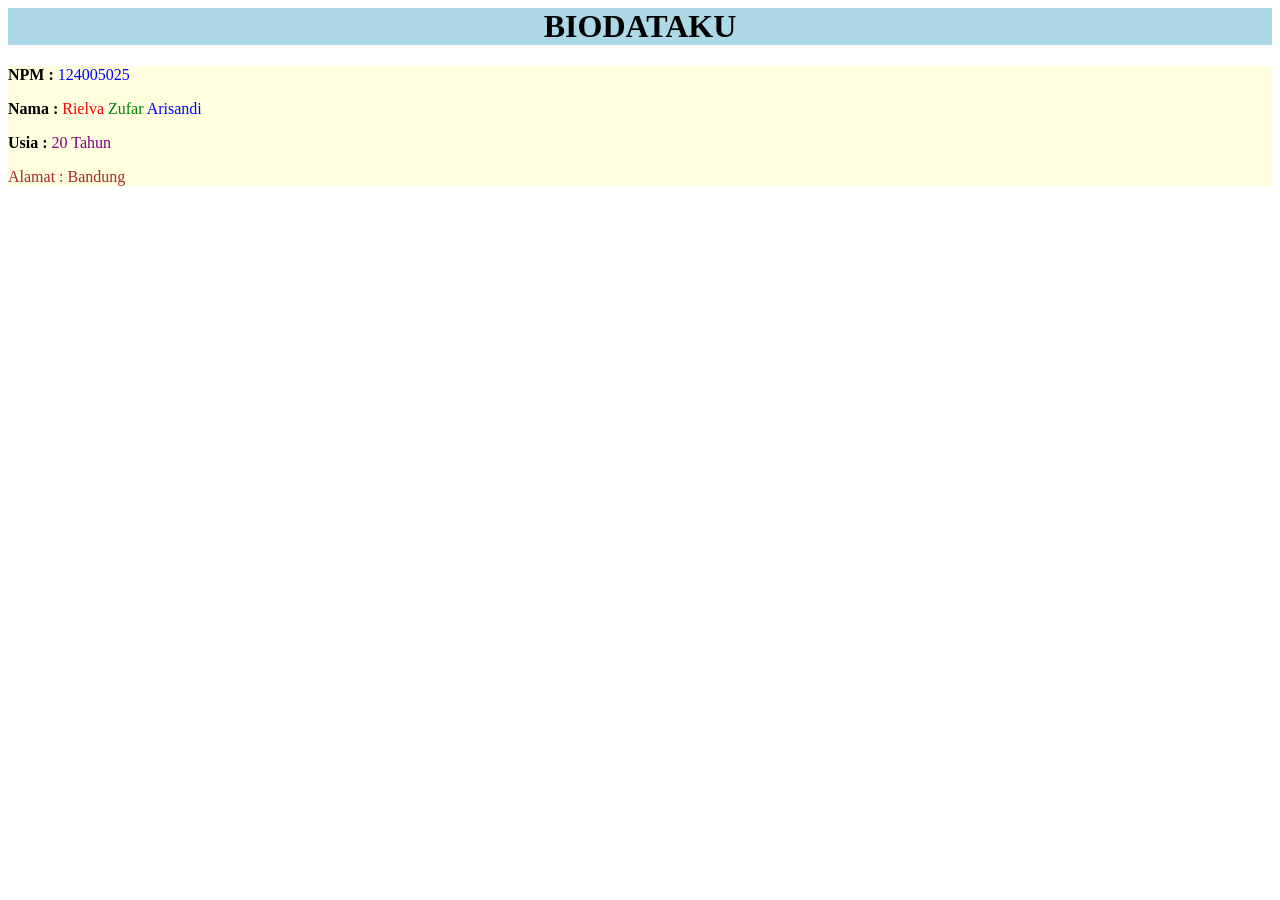
<file: biodata.html>
<html>
<head>
<title>Biodataku</title>
</head>

<body>

<div style="background-color: lightblue;">
<h1 align="center">BIODATAKU</h1>
</div>

<div style="background-color: lightyellow;">

<p><b>NPM :</b> <font color="blue">124005025</font></p>

<p><b>Nama :</b> 
<span style="color:red;">Rielva</span> 
<span style="color:green;">Zufar</span>
<span style="color:blue;">Arisandi</span> 
</p>

<p><b>Usia :</b> <font color="purple">20 Tahun</font></p>

<p><font color="brown">Alamat : Bandung</font></p>


</div>

</body>
</html>
</file>
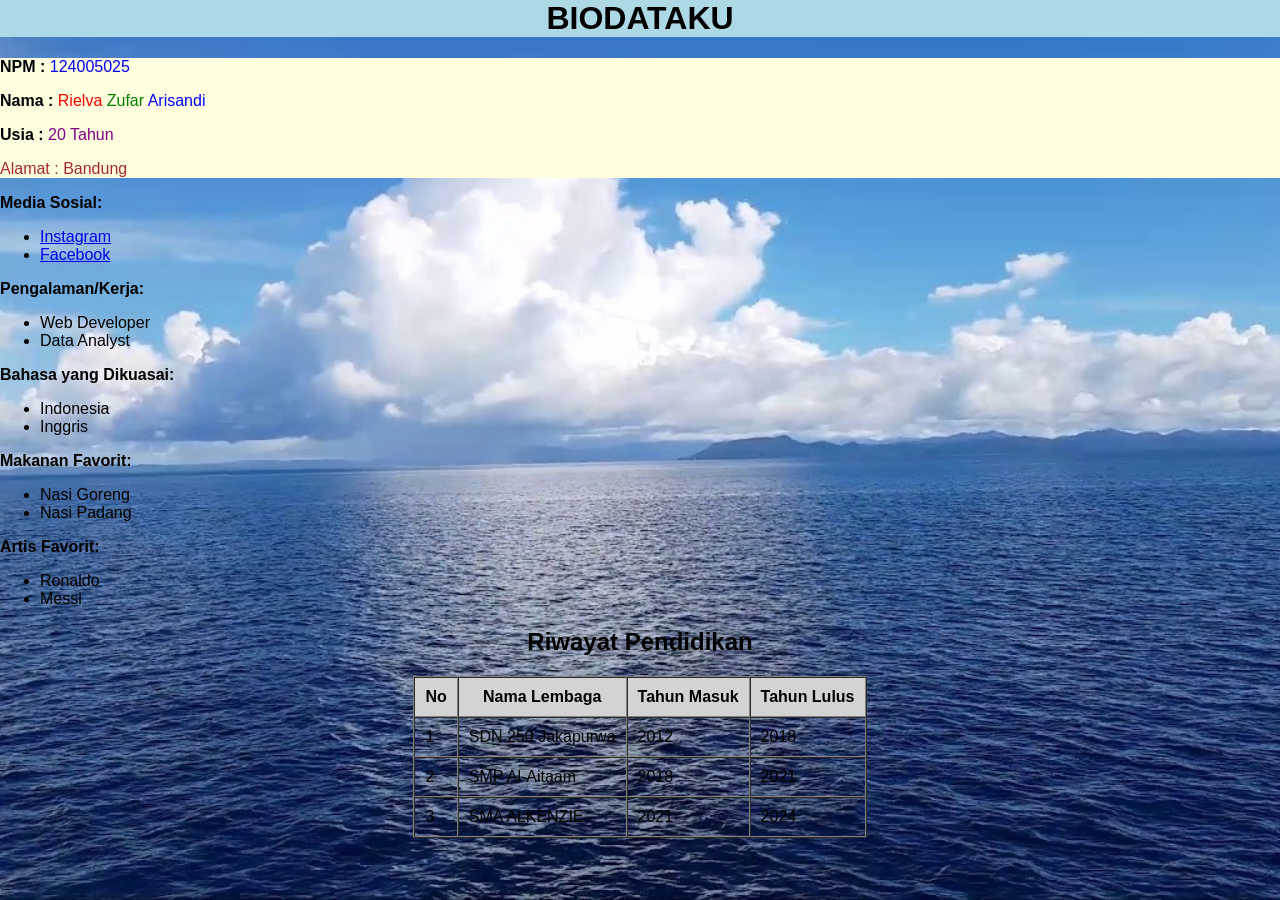
<file: home.html>
<html>
<head>
    <title>Biodataku</title>
    <link rel="stylesheet" href="style.css">
</head>

<body>

<div style="background-color: lightblue;">
<h1 align="center">BIODATAKU</h1>
</div>

<div style="background-color: lightyellow;">

<p><b>NPM :</b> <font color="blue">124005025</font></p>

<p><b>Nama :</b> 
<span style="color:red;">Rielva</span> 
<span style="color:green;">Zufar</span>
<span style="color:blue;">Arisandi</span> 
</p>

<p><b>Usia :</b> <font color="purple">20 Tahun</font></p>

<p><font color="brown">Alamat : Bandung</font></p>


</div>

</body>
</html>
<p><b>Media Sosial:</b></p>
<ul>
    <li><a href="https://www.instagram.com/zwfre?igsh=eGJmcXpoNHM2dnds" target="_blank">Instagram</a></li>
    <li><a href="https://www.facebook.com/share/1bL8PLeUh1/" target="_blank">Facebook</a></li>
</ul>

<p><b>Pengalaman/Kerja:</b></p>
<ul>
    <li>Web Developer</li>
    <li>Data Analyst</li>
</ul>

<p><b>Bahasa yang Dikuasai:</b></p>
<ul>
    <li>Indonesia</li>
    <li>Inggris</li>
</ul>

<p><b>Makanan Favorit:</b></p>
<ul>
    <li>Nasi Goreng</li>
    <li>Nasi Padang</li>
</ul>

<p><b>Artis Favorit:</b></p>
<ul>
    <li>Ronaldo</li>
    <li>Messi</li>
</ul>
<h2 align="center">Riwayat Pendidikan</h2>

<table border="1" cellpadding="10" cellspacing="0" align="center">
  <tr bgcolor="lightgray">
    <th>No</th>
    <th>Nama Lembaga</th>
    <th>Tahun Masuk</th>
    <th>Tahun Lulus</th>
  </tr>

  <tr>
    <td>1</td>
    <td>SDN 250 Jakapurwa</td>
    <td>2012</td>
    <td>2018</td>
  </tr>

  <tr>
    <td>2</td>
    <td>SMP Al-Aitaam</td>
    <td>2018</td>
    <td>2021</td>
  </tr>

  <tr>
    <td>3</td>
    <td>SMA ALKENZIE</td>
    <td>2021</td>
    <td>2024</td>
  </tr>
</table>
</file>
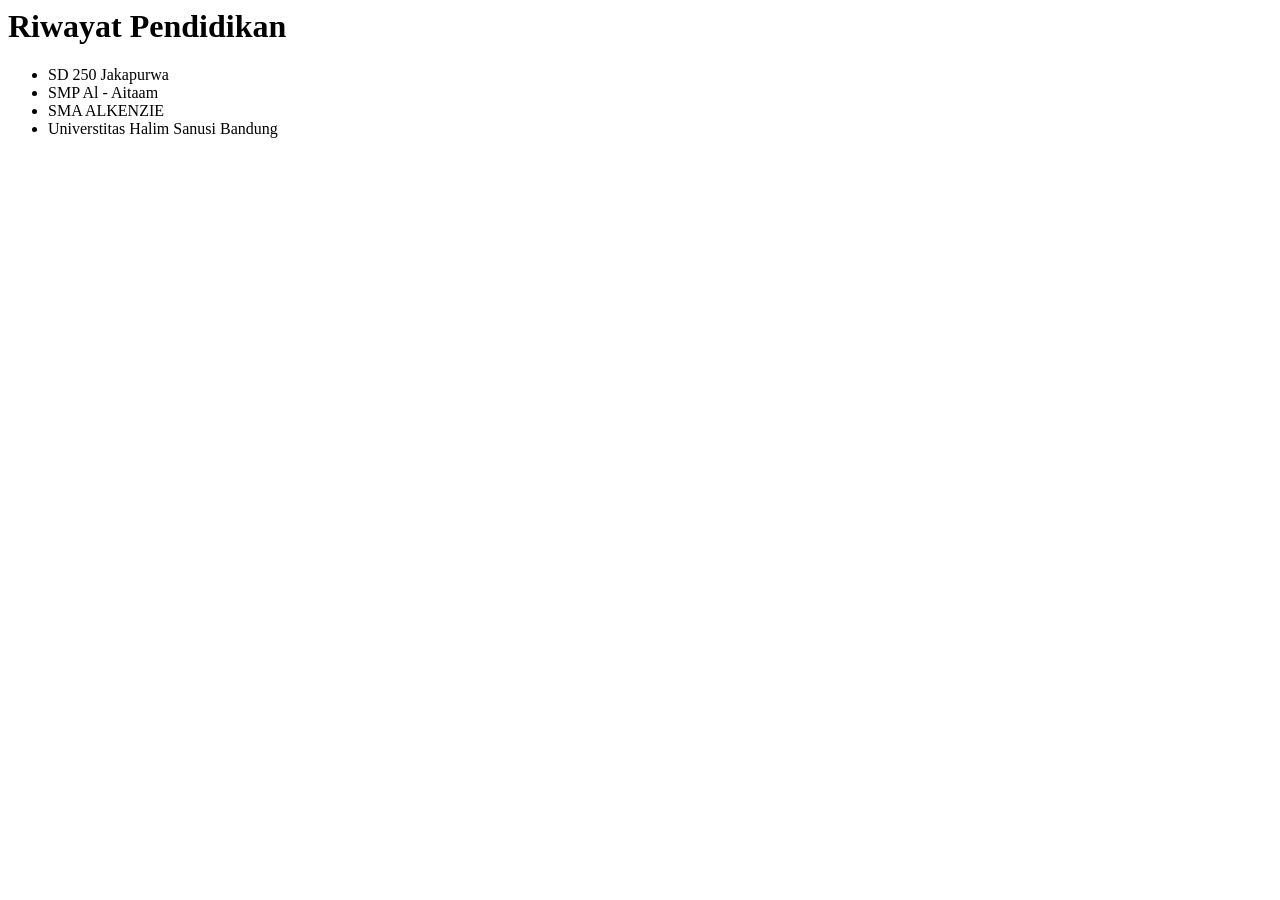
<file: pendidikan.html>
<html>
<head>
    <title>Pendidikan</title>
</head>

<body>
    <h1>Riwayat Pendidikan</h1>
    <ul>
        <li>SD 250 Jakapurwa</li>
        <li>SMP Al - Aitaam</li>
        <li>SMA ALKENZIE</li>
        <li>Universtitas Halim Sanusi Bandung</li>
    </ul>
</body>

</html>
</file>
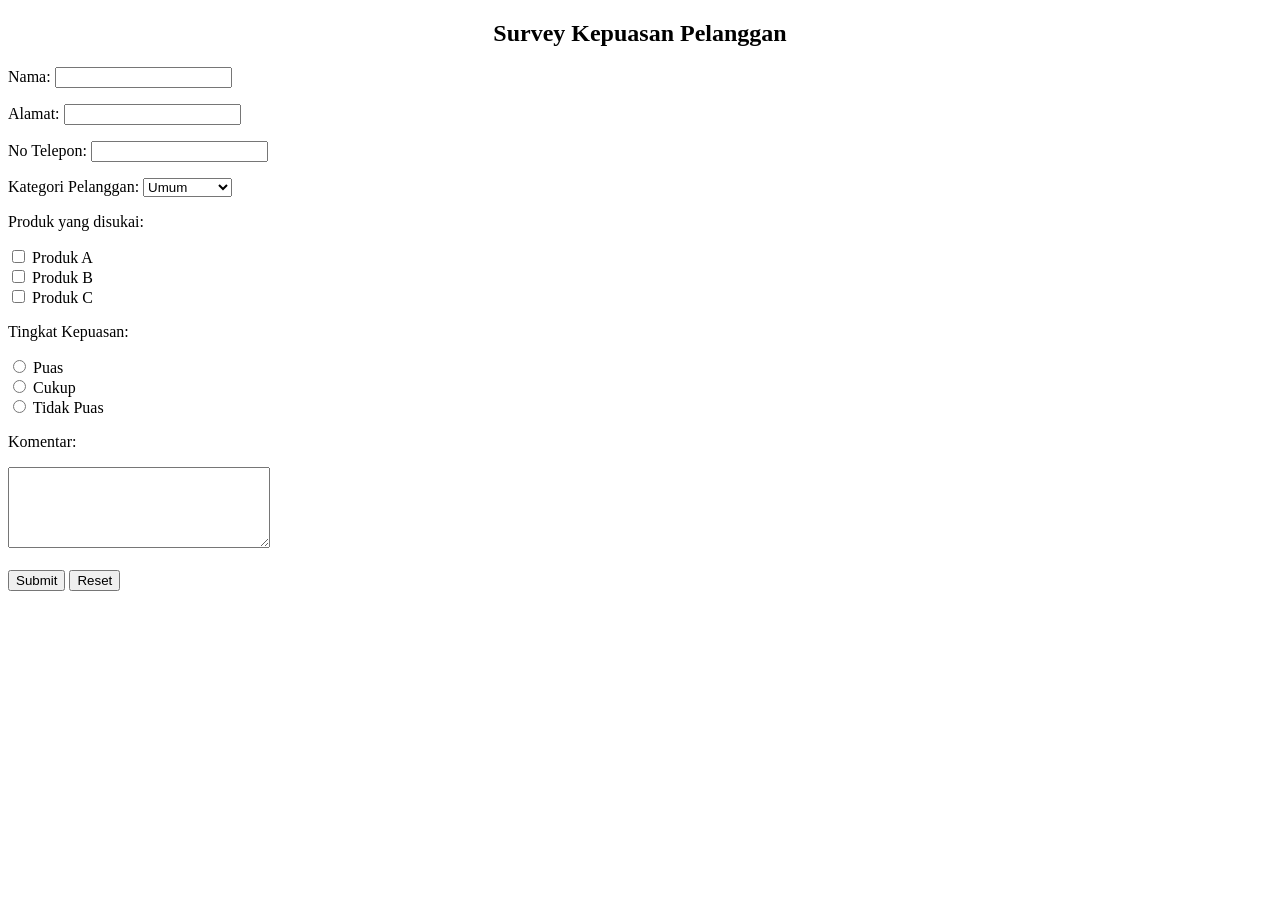
<file: survey.html>
<!DOCTYPE html>
<html>
<head>
  <title>Survey Kepuasan Pelanggan</title>
</head>

<body>

<h2 align="center">Survey Kepuasan Pelanggan</h2>

<form action="" method="post">

  <p>Nama: <input type="text" name="nama"></p>
  <p>Alamat: <input type="text" name="alamat"></p>
  <p>No Telepon: <input type="text" name="telp"></p>

  <p>Kategori Pelanggan:
    <select name="kategori">
      <option>Umum</option>
      <option>Pelajar</option>
      <option>Mahasiswa</option>
    </select>
  </p>

  <p>Produk yang disukai:</p>
  <input type="checkbox" name="produk" value="A"> Produk A<br>
  <input type="checkbox" name="produk" value="B"> Produk B<br>
  <input type="checkbox" name="produk" value="C"> Produk C<br>

  <p>Tingkat Kepuasan:</p>
  <input type="radio" name="kepuasan" value="puas"> Puas<br>
  <input type="radio" name="kepuasan" value="cukup"> Cukup<br>
  <input type="radio" name="kepuasan" value="tidak"> Tidak Puas<br>

  <p>Komentar:</p>
  <textarea rows="5" cols="30"></textarea>

  <br><br>
  <input type="submit" value="Submit">
  <input type="reset" value="Reset">

</form>

</body>
</html>
</file>
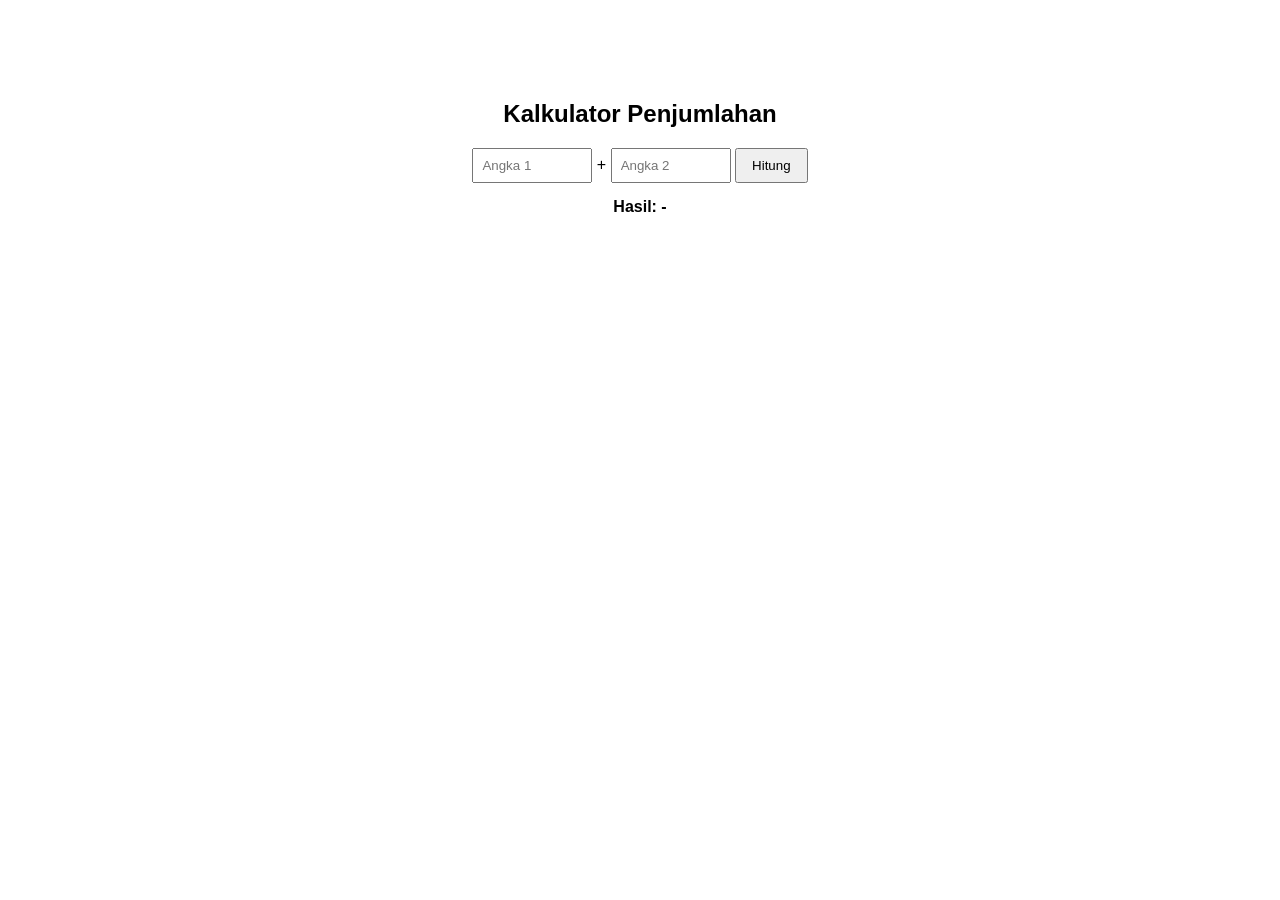
<file: modul-10/latihan.html>
<!DOCTYPE html>
<html lang="id">
<head>
    <meta charset="UTF-8">
    <meta name="viewport" content="width=device-width, initial-scale=1.0">
    <title>Latihan 2 - Kalkulator</title>

    <style>
        body{
            font-family: Arial, sans-serif;
            text-align:center;
            margin-top:100px;
        }

        input{
            padding:8px;
            width:100px;
        }

        button{
            padding:8px 15px;
        }

        #hasil{
            margin-top:15px;
            font-weight:bold;
        }
    </style>
</head>
<body>

    <h2>Kalkulator Penjumlahan</h2>

    <input type="number" id="angka1" placeholder="Angka 1">

    +

    <input type="number" id="angka2" placeholder="Angka 2">

    <button onclick="hitungPenjumlahan()">Hitung</button>

    <div id="hasil">Hasil: -</div>

    <script>
        function hitungPenjumlahan(){

            const angka1 =
            parseFloat(document.getElementById("angka1").value);

            const angka2 =
            parseFloat(document.getElementById("angka2").value);

            const hasil =
            document.getElementById("hasil");

            if(isNaN(angka1) || isNaN(angka2)){
                hasil.innerHTML =
                "Error: Masukkan angka terlebih dahulu!";
            }else{
                hasil.innerHTML =
                "Hasil: " + (angka1 + angka2);
            }
        }
    </script>

</body>
</html>
</file>
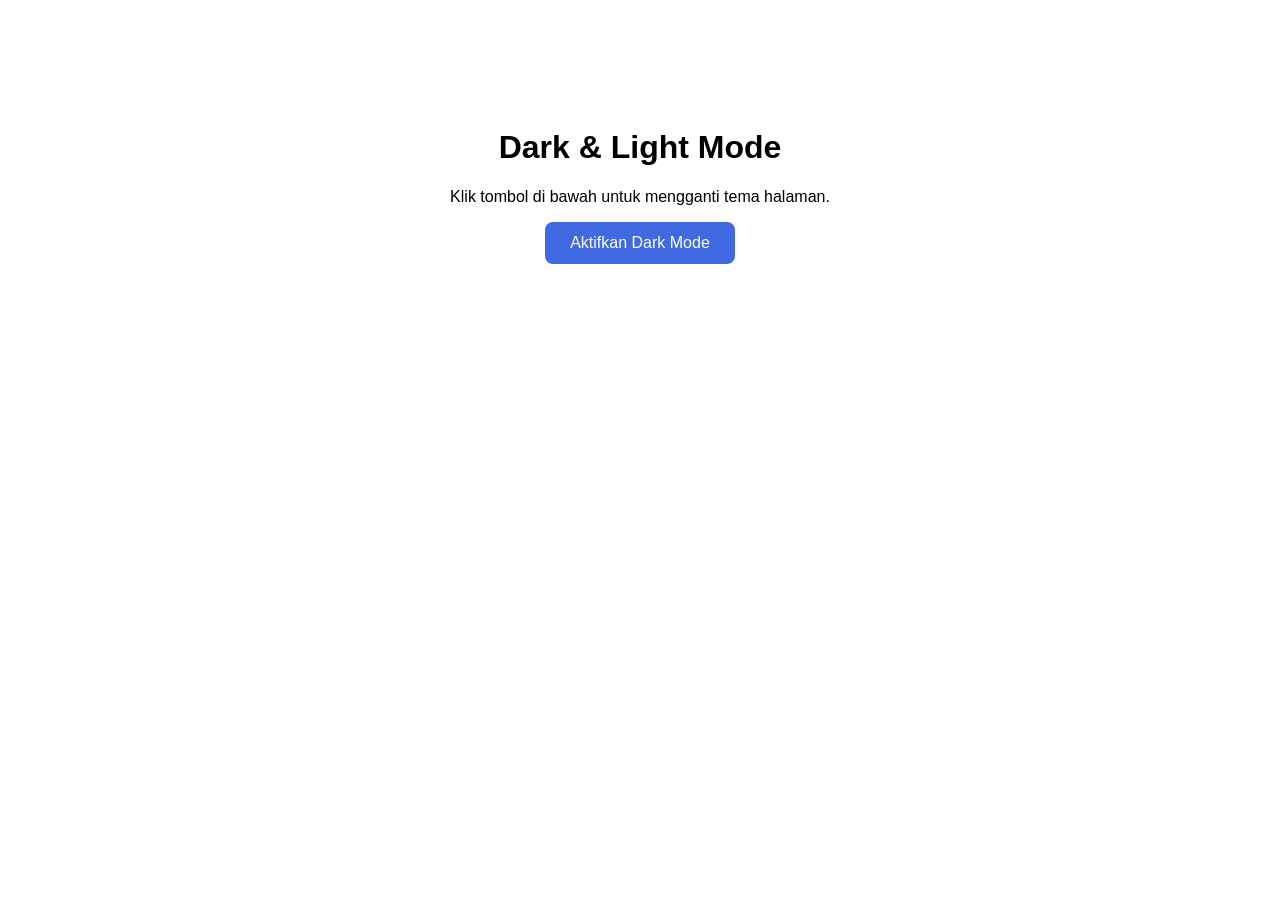
<file: modul-10/tugas_mandiri.html>
<!DOCTYPE html>
<html lang="id">
<head>
    <meta charset="UTF-8">
    <meta name="viewport" content="width=device-width, initial-scale=1.0">
    <title>Tugas Mandiri Modul 10</title>

    <style>
        body {
            font-family: Arial, sans-serif;
            background-color: white;
            color: black;
            text-align: center;
            padding-top: 100px;
            transition: 0.4s;
        }

        .dark-mode {
            background-color: #121212;
            color: white;
        }

        button {
            padding: 12px 25px;
            font-size: 16px;
            border: none;
            border-radius: 8px;
            cursor: pointer;
            background-color: royalblue;
            color: white;
        }

        button:hover {
            opacity: 0.8;
        }
    </style>
</head>
<body>

    <h1>Dark & Light Mode</h1>
    <p>Klik tombol di bawah untuk mengganti tema halaman.</p>

    <button id="toggleBtn">Aktifkan Dark Mode</button>

    <script>

        // Mengambil tombol
        const tombol = document.getElementById("toggleBtn");

        // Saat tombol diklik
        tombol.addEventListener("click", function () {

            // Cek apakah dark mode aktif
            if (document.body.classList.contains("dark-mode")) {

                // Kembali ke light mode
                document.body.classList.remove("dark-mode");
                tombol.textContent = "Aktifkan Dark Mode";

            } else {

                // Aktifkan dark mode
                document.body.classList.add("dark-mode");
                tombol.textContent = "Aktifkan Light Mode";
            }
        });

    </script>

</body>
</html>
</file>
<file: style.css>
/* Background utama */
body {
    margin: 0;
    font-family: Arial, sans-serif;
    background-image: url('laut.jpg');
    background-size: cover;
    background-repeat: no-repeat;
    background-position: center;
}

/* Container tengah */
.container {
    text-align: center;
    padding: 50px;
}

/* Judul */
.judul {
    color: white;
    font-size: 36px;
    margin-bottom: 30px;
}

/* Card biodata */
.card {
    background-color: white;
    padding: 30px;
    margin: auto;
    width: 300px;
    border-radius: 15px;
    box-shadow: 0 10px 20px rgba(0,0,0,0.2);
    text-align: left;
}

/* Label */
.label {
    font-weight: bold;
    color: #333;
}

/* Paragraf */
.card p {
    margin: 10px 0;
    font-size: 16px;
}

/* Hover */
.card:hover {
    transform: scale(1.05);
    transition: 0.3s;
}
</file>
